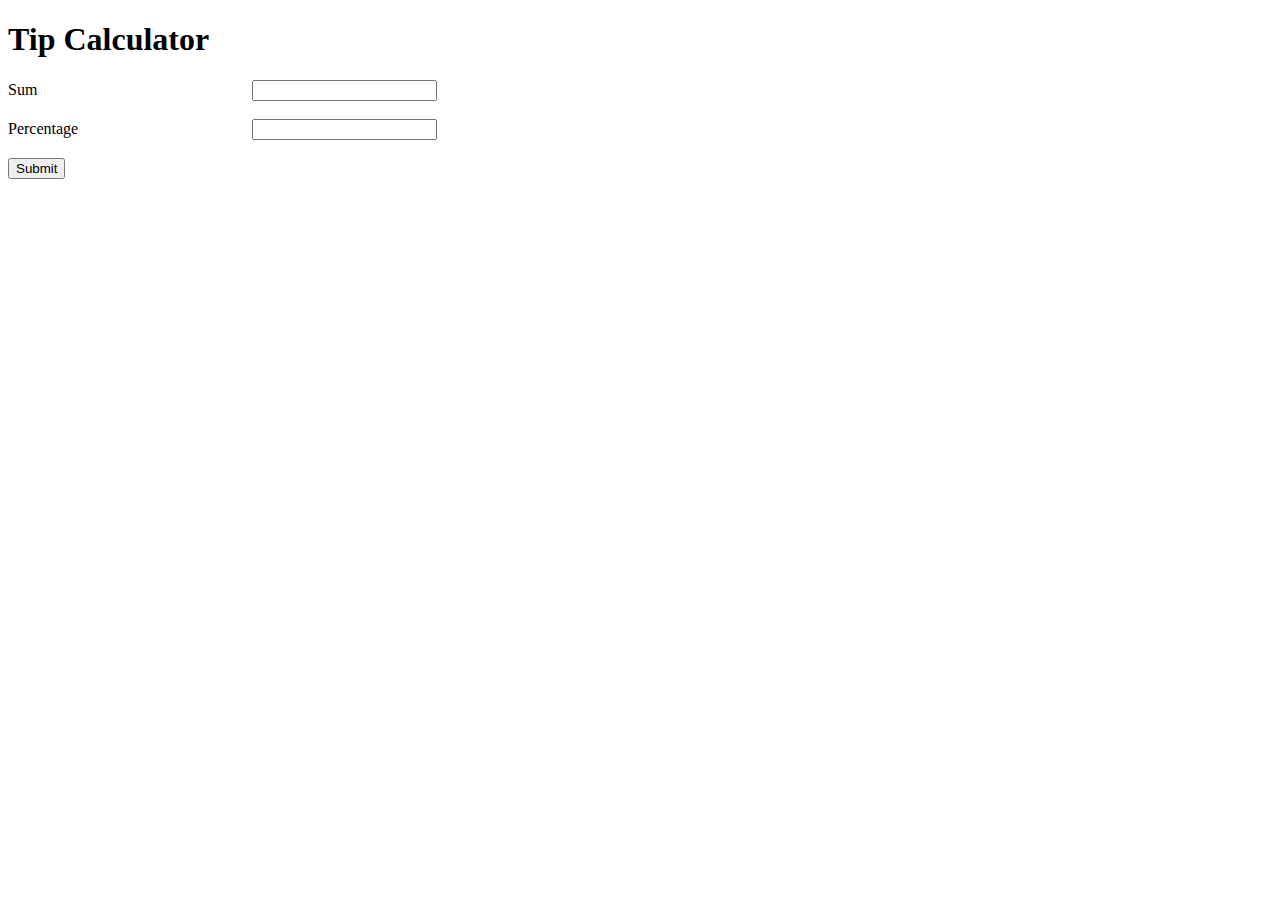
<file: tipCalc/index.html>
<!DOCTYPE html>
<html lang="en">
<head>
    <meta charset="UTF-8">
    <meta http-equiv="X-UA-Compatible" content="IE=edge">
    <meta name="viewport" content="width=device-width, initial-scale=1.0">
    <title>Document</title>
    <link rel="stylesheet" href="styles.css" type="text/css">
    <script src="script.js" defer></script>
</head>
<body>
    <main>
        <article>
            <h1 id="tipH">Tip Calculator</h1>
            <label for="sum">Sum</label>
            <input type="text" class="sum" name="sum"><br><br>
            <label for="percentage">Percentage</label>
            <input type="text" class="percentage" name="percentage"> <br><br>

            <button class="submitButton">Submit</button>

        </article>

    </main>
    
</body>
</html>
</file>
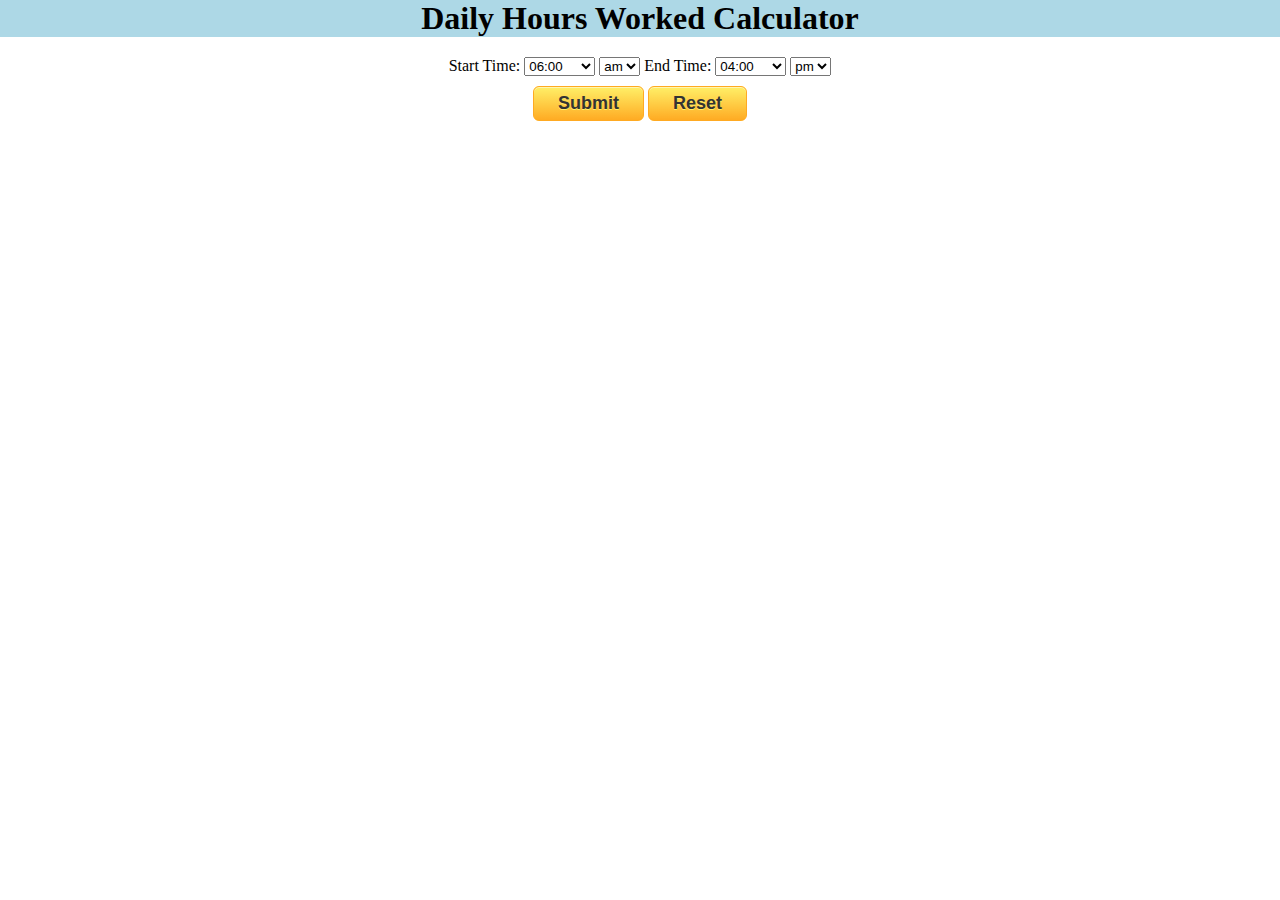
<file: workDayPlanner/index.html>
<!DOCTYPE html>
<html lang="en">
<head>
    <meta charset="UTF-8">
    <meta http-equiv="X-UA-Compatible" content="IE=edge">
    <meta name="viewport" content="width=device-width, initial-scale=1.0">
    <title>Workday Planner</title>
    <link rel="stylesheet" href="styles.css" type="text/css">
    <script src="script.js" defer ></script>
</head>
<body>
    <div class="Headers">
    
    <h2>Daily Hours Worked Calculator</h2>
    </div>
    <form class="form">
        <label for="startTime">Start Time:</label>
        <select id ="startTime" >
            <optgroup label="Start Time">
                <option value="01:00:00">01:00</option>
                <option value="02:00:00">02:00</option>
                <option value="03:00:00">03:00</option>              
                <option value="04:00:00">04:00</option>
                <option value="05:00:00">05:00</option>
                <option value="06:00:00" selected>06:00</option>
                <option value="07:00:00">07:00</option>
                <option value="08:00:00">08:00</option>
                <option value="09:00:00">09:00</option>
                <option value="10:00:00">10:00</option>
                <option value="11:00:00">11:00</option>
                <option value="12:00:00">12:00</option>
            </optgroup>
          </select>
         <select id="startStatus">
             <option value="am" selected>am</option>
             <option value="pm">pm</option>            
        </select>  
        <label for="endTime">End Time:</label>
        <select id ="endTime" >
            <optgroup label="End Time">
              <option value="01:00:00">01:00</option>
              <option value="02:00:00">02:00</option>
              <option value="03:00:00">03:00</option>              
              <option value="04:00:00" selected>04:00</option>
              <option value="05:00:00">05:00</option>
              <option value="06:00:00">06:00</option>
              <option value="07:00:00">07:00</option>
              <option value="08:00:00">08:00</option>
              <option value="09:00:00">09:00</option>
              <option value="10:00:00">10:00</option>
              <option value="11:00:00">11:00</option>
              <option value="12:00:00">12:00</option>
            </optgroup>
          </select>
         <select id="endStatus">
             <option value="am">am</option>
             <option value="pm" selected>pm</option>            
        </select> 
    </div>
</form>  
        <div class = "center">
           <input class="buttons" id="submit" type="submit" value="Submit">
           <input class="buttons" id= "reset"type="reset">
        </div>
    
</body>
</html>
</file>
<file: tipCalc/styles.css>
label {
    width: 240px;
    display: inline-block;
    text-align: justify;
}
</file>
<file: workDayPlanner/styles.css>
html, body, div, span, applet, object, iframe, h1, h2, h3, h4, h5, h6, p, blockquote, pre, a, abbr, acronym, address, big, cite, code, del, dfn, em, font, img, ins, kbd, q, s, samp, small, strike, strong, sub, sup, tt, var, b, u, i, center, dl, dt, dd, ol, ul, li, fieldset, form, label, legend, caption {
    margin: 0;
    padding: 0;
    border: 0;
    outline: 0;
    font-size: 100%;
    vertical-align: baseline;
    background: transparent;
}
.Headers{
text-align: center;
background-color: lightblue;
font-size: 2em;
;
}
.form{
    text-align: center;
    padding-top: 20px;
}

.buttons {
	box-shadow:inset 0px 1px 0px 0px #fff6af;
	background:linear-gradient(to bottom, #ffec64 5%, #ffab23 100%);
	background-color:#ffec64;
	border-radius:6px;
	border:1px solid #ffaa22;
	display:inline-block;
	cursor:pointer;
	color:#333333;
	font-family:Arial;
	font-size:18px;
	font-weight:bold;
	padding:6px 24px;
	text-decoration:none;
	text-shadow:0px 1px 0px #ffee66;
}
.buttons:hover {
	background:linear-gradient(to bottom, #ffab23 5%, #ffec64 100%);
	background-color:#ffab23;
}
.buttons:active {
	position:relative;
	top:1px;
}
.center{
    
    margin: 0 auto;
    margin-top: 10px;
    display:block;
    width: fit-content;
    
}
</file>
